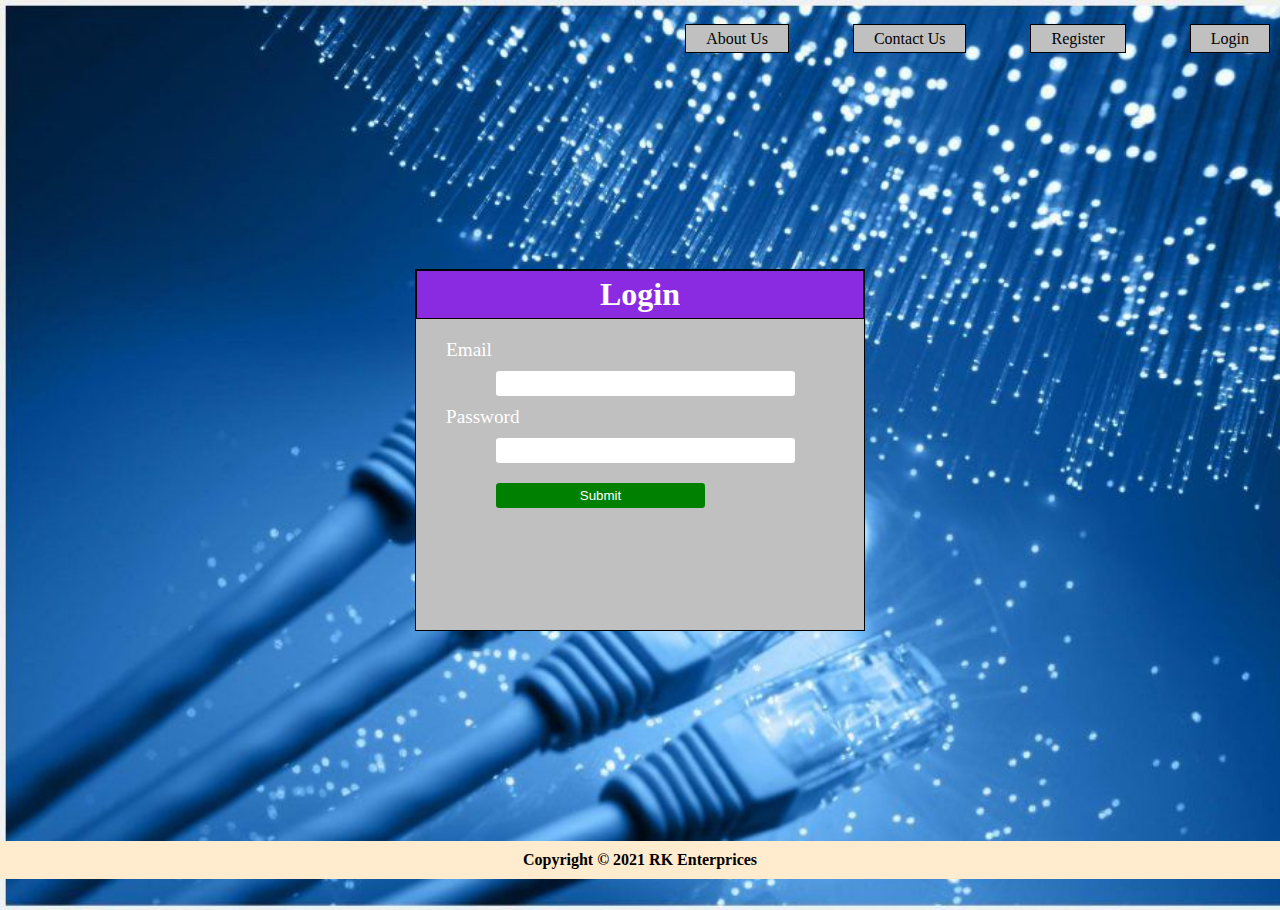
<file: login.html>
<!DOCTYPE html>
<html lang="en">

<head>
    <meta charset="UTF-8">
    <meta http-equiv="X-UA-Compatible" content="IE=edge">
    <meta name="viewport" content="width=device-width, initial-scale=1.0">
    <title>Document</title>
    <link rel="stylesheet" type="text/css" href="css/style.css">
</head>

<body>

    <header>

        <!-- navbar -->
        <section class="sec1">

            <nav>

                <ul class="navul">
                    <li class="lit"> <a href="#">About Us </a></li>
                    <li class="lit"> <a href="#">Contact Us </a></li>
                    <li class="lit"> <a href="register.html">Register </a></li>
                    <li class="lit"> <a href="login.html">Login </a></li>
                </ul>
            </nav>
    </header>
    </section>

    <div class="lgcon">
        <h1 class="login">Login</h1>
        <form class="loginf">
            Email <br><input class="padl" type="email"><br>
            Password<br> <input class="padl" type="password"><br>
            <button type="submit " class="btn padl ">Submit</button>
        </form>

    </div>





    
<!-- foote -->

    <section class="secf">

        <footer class="foot">
            <h4>
                Copyright © 2021 RK Enterprices
            </h4>
        </footer>

    </section>
</body>

</html>
</file>
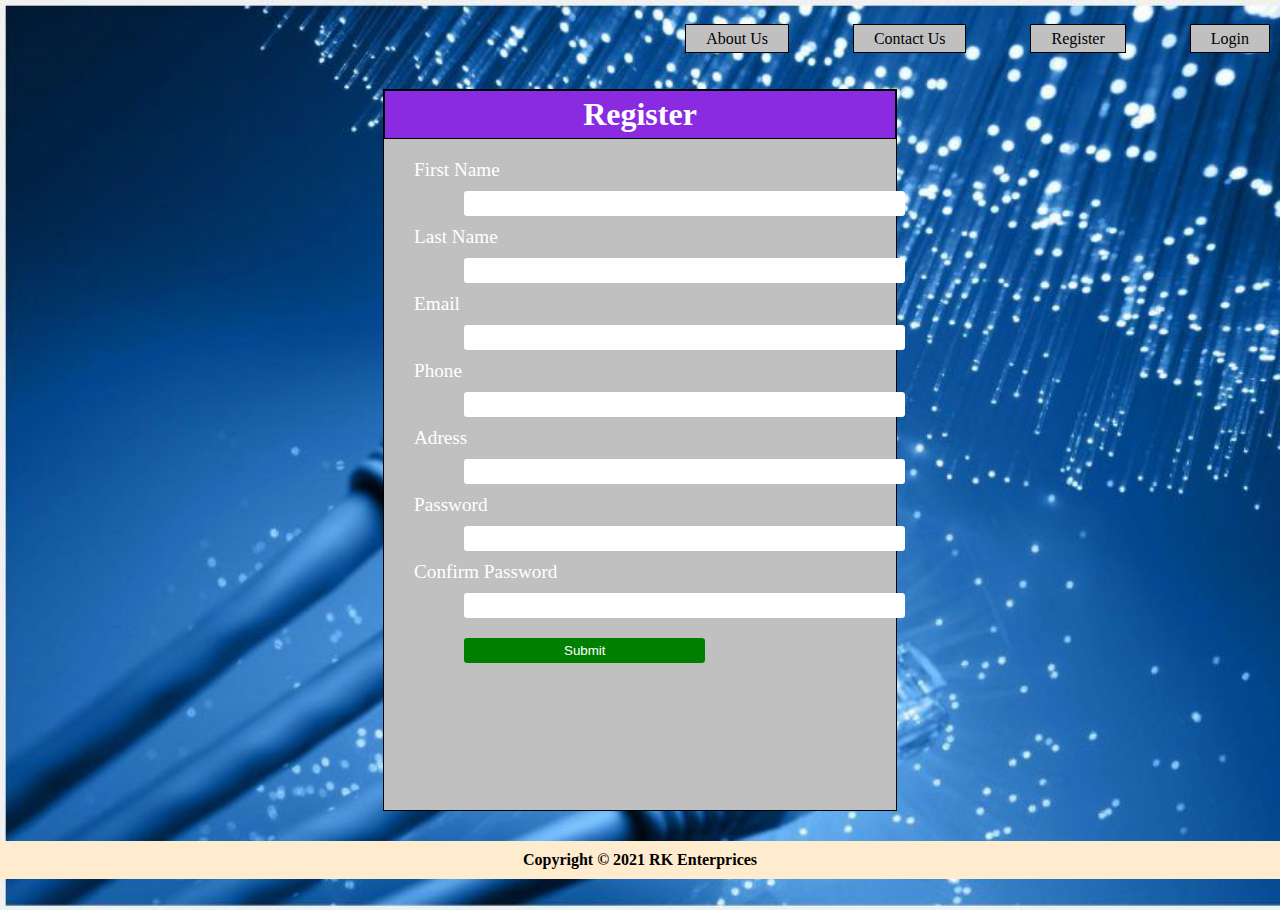
<file: register.html>
<!DOCTYPE html>
<html lang="en">

<head>
    <meta charset="UTF-8">
    <meta http-equiv="X-UA-Compatible" content="IE=edge">
    <meta name="viewport" content="width=device-width, initial-scale=1.0">
    <title>Document</title>
    <link rel="stylesheet" type="text/css" href="css/style.css">
</head>

<body>

    <header>

        <!-- navbar -->
        <section class="sec1">

            <nav>

                <ul class="navul">
                    <li class="lit"> <a href="#">About Us </a></li>
                    <li class="lit"> <a href="#">Contact Us </a></li>
                    <li class="lit"> <a href="#">Register </a></li>
                    <li class="lit"> <a href="#">Login </a></li>
                </ul>
            </nav>
    </header>
    </section>

    <div class="container">
        <h1 class="padk">Register</h1>
        <form class="textf">
            First Name <br><input class="pad" type="text"><br>
            Last Name<br> <input class="pad" type="text"><br>
            Email <br><input class="pad" type="email"><br>
            Phone <br><input class="pad" type="telephone"><br>
            Adress <br><input class="pad" type="textarea"><br>
            Password<br> <input class="pad" type="password"><br>
            Confirm Password<br><input class="pad" type="password"><br>
            <button type="submit " class="btn pad ">Submit</button>
        </form>

    </div>





    
<!-- foote -->

    <section class="secf">

        <footer class="foot">
            <h4>
                Copyright © 2021 RK Enterprices
            </h4>
        </footer>

    </section>
</body>

</html>
</file>
<file: css/style.css>
*{
    margin: 0;
    padding: 0;
    
}
body{
    background-image:  url(../images/net.jpg) ;
    background-repeat: no-repeat;
    background-size: cover;
    height: 900px;
    
    
  

}
.navul{
    
    margin-top: 20px;
    float: right;
    list-style-type: none;
    text-decoration: none;
}
.lit{
    display: inline-block;
}

ul li a {
    text-decoration: none;
    color :black;
    background-color:silver;
    border: 1px solid black;
    padding:5px 20px ;
    margin-left: 50px;
    margin-right: 10PX;
}

ul li a:hover {
  
    color:white;
    background-color: purple;
}


/* slideshow */

.product{
    width: 100%;
   
   margin-left: auto;
   margin-right: auto;
    
    position: absolute;
    top: 50%;
    left: 50%;
    transform: translate(-50%,-50%);
}
.product-list{
    /* border: 1px solid black; */
    margin-left: 10px;
    float: left;
    width: 31%;
    padding: 10px 10px;
    /* background-color: rgb(224, 219, 212) */
    color: snow;
    

}

img{
    
    max-height: 300px;
    max-width: 100%;


}
section{
    margin-top: 10px;
    margin-bottom: 10px;
}

.sec1{
    position: relative;
}

.foot{
    text-align: center;
}
.secf{
    position: absolute;
    top: 850px;
    left: 50%;
    transform: translate(-50%,-50%);

    background-color: blanchedalmond;
    width: 100%;
    

    padding: 10px 10px;
}

.tex{
    text-align: center;
    padding: 10px 10px;
    background-color: blanchedalmond;
    
    width: 50%;
    margin:auto;
}
 

.btn{
    /* border: 1px solid black; */
    padding: 5px 10px;
    text-decoration: none;
    color: white;
    background-color: green;
    border-radius: 2rem;
    
    
}
.h{
    margin: 15px;
}

.btn:hover{
    color:black ;
    background-color: purple;
}


/* register styling */


.container{ 
    position: absolute;
    top: 50%;
    left: 50%;
    transform: translate(-50%,-50%);
    color: white;
    /* text-align: center; */
    border: 1px solid black;
    height: 80%;
    width: 40%;
    background-color:silver;

}
.pad{
    
    padding: 5px 100px;
    width: 50%;
    margin: 10px 50px;
    border:none;
    outline: none;
    border-radius: 0.2rem;
    
}
.textf{
    font-size: 1.2rem;
    margin-left: 30px;
    text-size-adjust: 2px;
}
.padk{
    border: 1px solid black;
    background-color: blueviolet;
    text-align: center;
    color:white;
    margin-bottom: 20px;
    padding: 5px 10px;
}



/* login */

.login{
    border: 1px solid black;
    background-color: blueviolet;
    text-align: center;
    color:white;
    margin-bottom: 20px;
    padding: 5px 10px;
}




.loginf{
    font-size: 1.2rem;
    margin-left: 30px;
    text-size-adjust: 2px;

}

.lgcon{
    position: absolute;
    top: 50%;
    left: 50%;
    transform: translate(-50%,-50%);
    color: white;
    /* text-align: center; */
    border: 1px solid black;
    height: 40%;
    width: 35%;
    background-color:silver;

}
.padl{
    padding: 5px 45px;
    width: 50%;
    margin: 10px 50px;
    border:none;
    outline: none;
    border-radius: 0.2rem;
    
}

/* about */

.abouts{
    position:absolute;
    top: 50%;
    left: 50%;
    transform: translate(-50%,-50%);
    width: 90%;
}
.para{
    
    float: left;
    width: 45%;
    margin: 5px 10px;
}
.aimage{
    display: block;
    margin-left: auto;
    margin-right: auto;
    max-width: 400px;
    max-height: 300px;
    border-radius: 50%;
}
.abouth{
    text-align: center;
    color:white;
    font-size: 1.5rem;
}
.heding-about{
    text-align: center;
    color: purple;
    top: 15%;
    border: 1px solid wheat;
    background-color: blanchedalmond;
    
}
/* address */

.add{
    text-align: center;
    color:white;
    text-decoration: underline;
}
.mapk{
    position:absolute;
    top: 650px;
   
    transform: translate(0%,-50%);
    padding: auto;
    width: 100%;
    
}

.conntact
{
    border: 1px solid black;
    background-color: blanchedalmond;
    position:absolute;
    top: 200px;
    text-align: center;
    color:black;
   
    transform: translate(0%,-50%);
    padding: auto;
    width: 100%;

}
</file>
